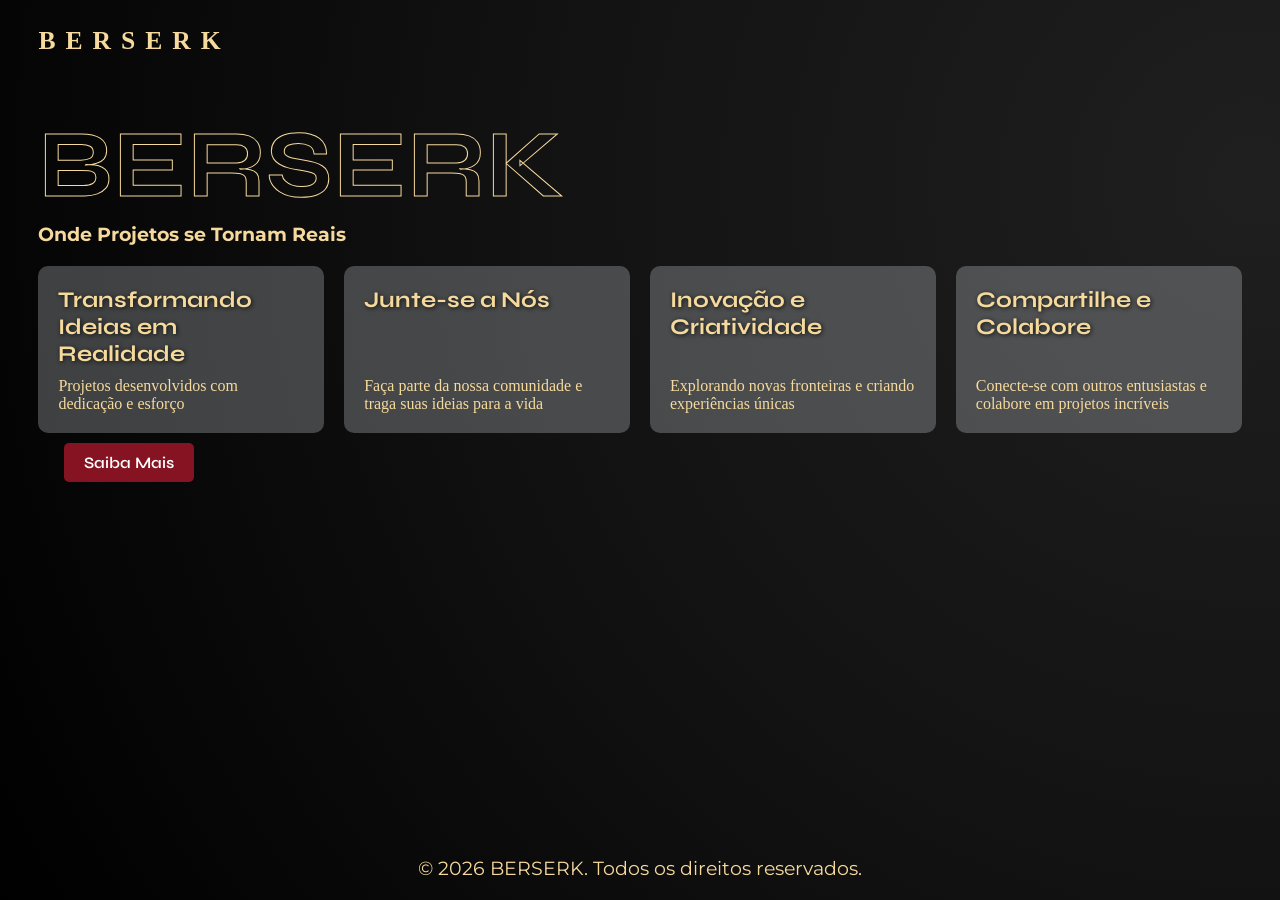
<file: index.html>
<!DOCTYPE html>
<html lang="pt-br">
<head>
    <!-- Configurações básicas -->
    <meta charset="UTF-8">
    <meta name="viewport" content="width=device-width, initial-scale=1.0">
    <meta name="description" content="BERSERK - Projetos criativos transformados em realidade. Comunidade, ideias e desenvolvimento.">
    <meta name="keywords" content="projetos, programação, comunidade, berserk, desenvolvimento, Artigos, Noticias, Estudos">
    <!-- Estilos (ordem importa: base → variações → página) -->
    <link rel="stylesheet" href="css/conf.css">
    <link rel="stylesheet" href="css/Base.css">
    <link rel="stylesheet" href="css/layout/bg.css">
    <link rel="stylesheet" href="css/styles/index.css">
    <link rel="stylesheet" href="css/Components/marca.css">
    <link rel="stylesheet" href="css/Components/button.css">
    <link rel="stylesheet" href="css/Components/cards.css">
    <link rel="stylesheet" href="https://fonts.googleapis.com/css2?family=Material+Symbols+Outlined:opsz,wght,FILL,GRAD@24,400,0,0&icon_names=menu" />

    <!-- Favicon -->
    <link rel="shortcut icon" href="favicon.ico?v=1" type="image/x-icon">

    <!-- Título da página -->
    <title>BERSERK</title>
</head>

<!-- Body com evento de resize -->
<body class="bg" >

    <!-- ===== HEADER ===== -->
    <header>
        <p id="marca">BERSERK</p>
    </header>

    <!-- ===== MAIN ===== -->
    <main>
        <!-- Title: Título e Slogan
                Status: Em desenvolvimento, pode ser ajustado ou expandido conforme necessário.
                Features: Título principal e slogan para apresentar a marca e a proposta do site de forma clara e atraente.
                Reasoning: O título e o slogan são elementos essenciais para captar a atenção dos visitantes e comunicar rapidamente o propósito do site, incentivando-os a explorar mais.
        -->
        <h1 id="Title-Slogan">BERSERK</h1>
        <h2 id="Slogan">Onde Projetos se Tornam Reais</h2>

        <!-- Title: Atração 
             Status: Em desenvolvimento, pode ser ajustado ou expandido conforme necessário.
             Features: Títulos e legendas para destacar os principais atrativos do site, como projetos, comunidade, etc.
             Reasoning: Fornece uma visão geral rápida e atraente do que os visitantes podem esperar encontrar no site, incentivando-os a explorar mais.
        -->
        <div class="container-atractions">

                <div class="atraction">
                 <h3 class="atraction-title">Transformando Ideias em Realidade</h3>
                    <p>Projetos desenvolvidos com dedicação e esforço</p>
                </div>

                <div class="atraction">
                     <h3 class="atraction-title">Junte-se a Nós</h3>
                     <p>Faça parte da nossa comunidade e traga suas ideias para a vida</p>
                </div>

                <div class="atraction">
                    <h3 class="atraction-title">Inovação e Criatividade</h3>
                    <p>Explorando novas fronteiras e criando experiências únicas</p>
                </div>

                <div class="atraction">
                    <h3 class="atraction-title">Compartilhe e Colabore</h3>
                    <p>Conecte-se com outros entusiastas e colabore em projetos incríveis</p>
                </div>


        </div>

        <!-- Title: Botão "Saiba Mais"
             Status: Em desenvolvimento, pode ser ajustado ou expandido conforme necessário.
             Features: Um botão "Saiba Mais" que direciona os visitantes para uma página de  detalhes sobre os projetos ou a comunidade.
             Reasoning: Facilita a navegação dos visitantes para obter mais informações sobre o site e seus projetos, incentivando o engajamento e a exploração adicional. 
        
        -->
        <div id="Saiba-Mais">
        <a href="../html/pages/Home.html" class="btn" aria-label="Saiba Mais sobre o projeto, e explore tudo que temos a oferecer">Saiba Mais</a>
        </div>
    </main>

    <!-- ===== FOOTER =====
     Title: Rodapé
     Status: Em desenvolvimento, pode ser ajustado ou expandido conforme necessário.
     Features: Um rodapé que inclui informações de direitos autorais, links para redes sociais, ou outras informações relevantes.
     Reasoning: O rodapé é uma parte importante do site para fornecer informações adicionais e manter os visitantes informados sobre a propriedade do conteúdo, além de oferecer links para redes sociais ou outras páginas relevantes, aumentando o engajamento e a conexão com a comunidade.

    -->
    <footer>
        <p id="copy">
            &copy; 2026 BERSERK. Todos os direitos reservados.
        </p>
    </footer>

    <!-- Script do menu -->
    <!--Feito Antes, talvez será incorporado depois -->

</body>
</html>
</file>
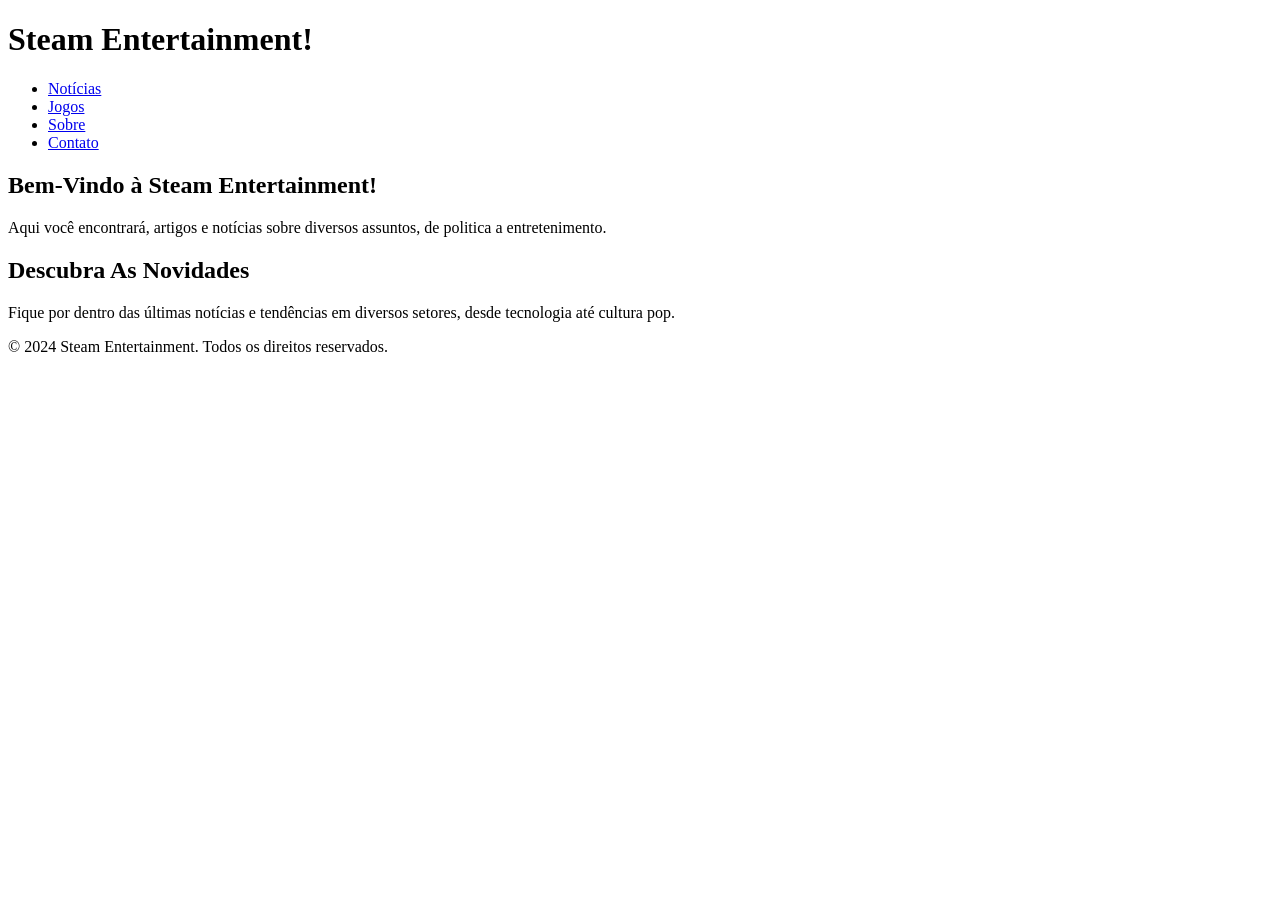
<file: html/index.html>
<!DOCTYPE html>
<html lang="pt-br">
<head>
    <meta charset="UTF-8">
    <meta name="viewport" content="width=device-width, initial-scale=1.0">
    <title>Steam Entertainment</title>
</head>
<body>
    <!-- Cabeçalho com o título e menu de navegação -->
    <header>
        <h1>Steam Entertainment!</h1>
            <nav>
                <ul id="menu">
                    <li class="navigation"><a href="content/noticias.html" class="nav-link">Notícias</a></li>
                    <li class="navigation"><a href="content/jogos.html" class="nav-link">Jogos</a></li>
                    <li class="navigation"><a href="pages/sobre.html" class="nav-link">Sobre</a></li>
                    <li class="navigation"><a href="pages/contato.html" class="nav-link">Contato</a></li>
                </ul>  
            </nav>
    </header>
    <main>
        <!-- Seção de Boas-Vindas -->
        <section>
            <h2>Bem-Vindo à Steam Entertainment!</h2>
            <p>Aqui você encontrará, artigos e notícias sobre diversos assuntos, de politica a entretenimento.</p>
        </section>
           <!-- Seção de Notícias Recentes -->
        <section>
            <h2>Descubra As Novidades</h2>
            <p>Fique por dentro das últimas notícias e tendências em diversos setores, desde tecnologia até cultura pop.</p>
            <!-- Seção de notícias recentes -->
            <div id="recent-news-sect">
                <article class="recent-news"></article>
                <article class="recent-news"></article>
                <article class="recent-news"></article>
            </div>

        </section>
     
    </main>
    <footer>
        <p>&copy; 2024 Steam Entertainment. Todos os direitos reservados.</p>
    </footer>
</body>
</html>
</file>
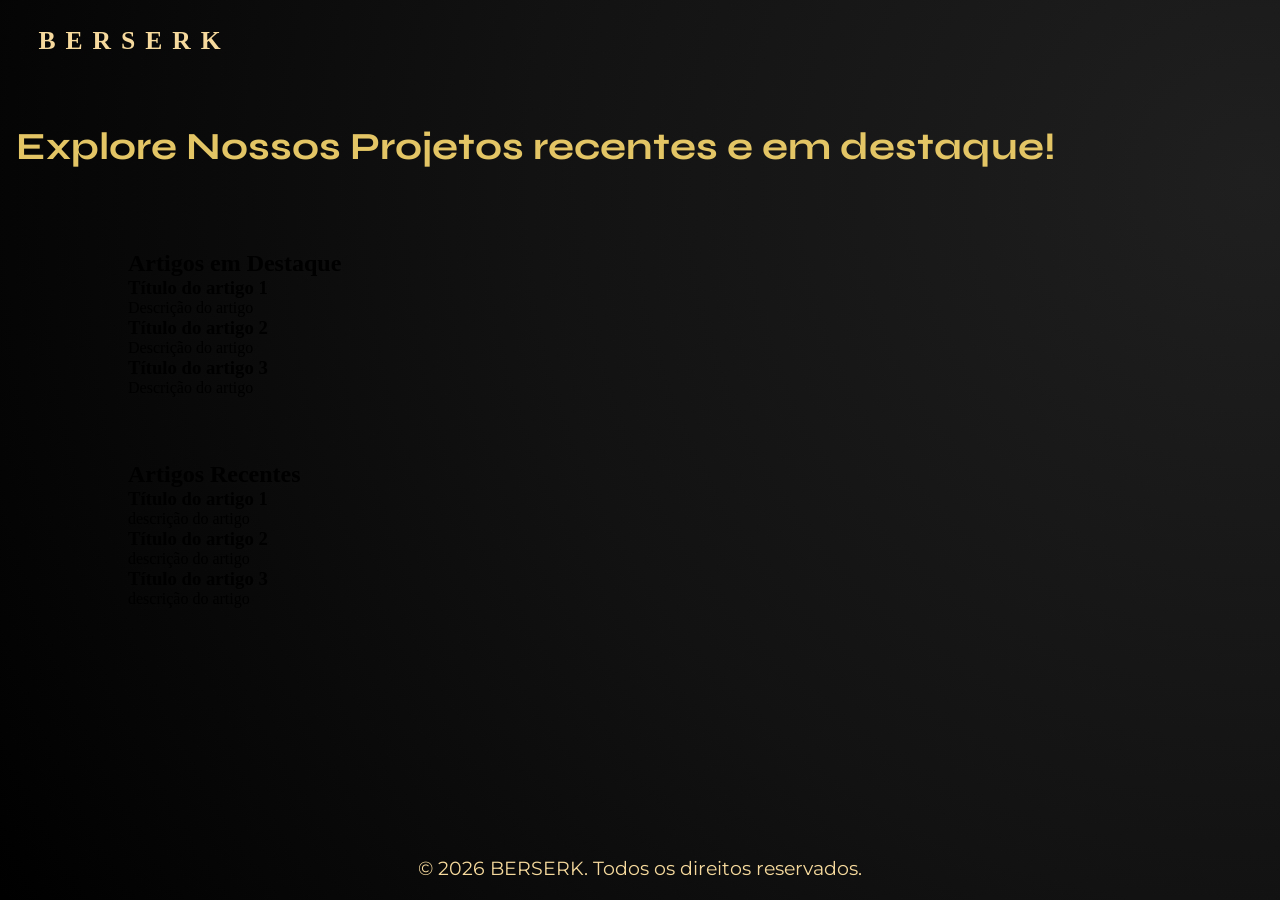
<file: html/pages/Home.html>
<!DOCTYPE html>
<html lang="pt-br">
<head>
    <meta charset="UTF-8">
    <meta name="viewport" content="width=device-width, initial-scale=1.0">
    <title>Home</title>
    <link rel="stylesheet" href="../../css/conf.css">
    <link rel="stylesheet" href="../../css/Base.css">
    <link rel="stylesheet" href="../../css/layout/bg.css">
    <link rel="stylesheet" href="../../css/styles/home.css">
    <link rel="stylesheet" href="../../css/Components/marca.css">
    <link rel="stylesheet" href="../../css/Components/cards.css">
    <link rel="stylesheet" href="https://fonts.googleapis.com/css2?family=Material+Symbols+Outlined:opsz,wght,FILL,GRAD@24,400,0,0&icon_names=menu" />

</head>
<body class="bg">
    <header>
        <p id="marca">BERSERK</p>
        <h1>Explore Nossos Projetos recentes e em destaque!</h1>
    </header>
    <main>
        <section id="destaques" class="sec-artigos">   
            <h2>Artigos em Destaque</h2>
            <article class="art-destaque artigo">
                <h3>Título do artigo 1</h3>
                <p class="description">Descrição do artigo</p>
            </article>
            <article class="art-destaque artigo">
                <h3>Título do artigo 2</h3>
                <p class="description">Descrição do artigo</p>
            </article>
            <article class="art-destaque artigo">
                <h3>Título do artigo 3</h3>
                <p class="description">Descrição do artigo</p>
            </article>
        </section>
        <section id="recentes" class="sec-artigos">
               <h2>Artigos Recentes</h2>

            <div class="container-artigos">
                <article class="art-recent artigo">
                    <h3>Título do artigo 1</h3>
                    <p>descrição do artigo</p>
                </article>
                <article class="art-recent artigo">
                    <h3>Título do artigo 2</h3>
                    <p>descrição do artigo</p>
                </article>
                <article class="art-recent artigo">
                    <h3>Título do artigo 3</h3>
                    <p>descrição do artigo</p>
                </article>
            </div>
        </section>
    </main>
    <footer>
        <p id="copy">&copy; 2026 BERSERK. Todos os direitos reservados.</p>
    </footer>
</body>
</html>
</file>
<file: css/conf.css>
@charset "UTF-8";

/* Title: Import Fonts
   Status: Finalizado
   Features: 
    - Importação de fontes do Google Fonts
    Reasoning: 
    - As fontes importadas são essenciais para a identidade visual do site, proporcionando uma estética única e alinhada com o tema de entretenimento.
 */
 
@import url('https://fonts.googleapis.com/css2?family=Montserrat:wght@100..900&family=Rubik+Glitch&family=Syne:wght@400..800&display=swap');

/* Title: Root and Reset
   Status: Finalizado
   Features: 
    - Reset de margens e padding
    - Definição de variáveis CSS para cores e fontes
   Reasoning: 
    - O reset é essencial para garantir consistência entre navegadores.
    - As variáveis CSS facilitam a manutenção e a aplicação de temas. 
*/
*, *::before, *::after {
    margin: 0;
    padding: 0;
    box-sizing: border-box;
}

:root {
    /*
    COLORS:
        #373539
        #F6DA9D
        #AD0013
        #A67D43
        #121312
        #FFFBF4
    */
    /*
     Title: Base Colors
     Status: Finalizado
     Features:
        - Definição de variáveis CSS para cores de fundo, texto e contraste
     Reasoning:
        - Facilita a manutenção e a aplicação de temas, permitindo mudanças rápidas e consistentes em todo o site.    
    */
    --Background: #000000;
    --Background-Blend: #1f1f1fe3;
    --Text: #FFFBF4;
    /*Contrast and Accent Colors*/
    --Accent: #121312;
    --Contrast: #F6DA9D;/*2ecc71 pensar depois*/
    --Contrast-two: #E3C565;
    --Constrast-Accent: #c7b07f;
    --CTA: #861321;
    --CTAHover: #ac1a2b;
    /*Typography*/
    --Font-Text : 'Montserrat', sans-serif; 
    --Font-title: 'Syne', sans-serif;
    --Font-Display: 'Rubik Glitch', cursive;
}
</file>
<file: css/Base.css>
@charset "UTF-8";
/* Title: Base Styles
   Status: Finalizado
   Features:
    - Estilos base para o corpo, layout e elementos estruturais do site
   Reasoning:
    - Define a base para o design do site, garantindo consistência e uma estrutura sólida para o desenvolvimento de estilos adicionais. O uso de Flexbox para o layout principal assegura que o footer permaneça no final da página, mesmo com pouco conteúdo, proporcionando uma experiência de usuário mais agradável.    
*/body,html {
    width: 100%; /* Garante que o fundo cubra toda a largura */
    min-height: 100%; /* Garante que o fundo cubra toda a altura */
    margin: 0; /* Remove espaçamento padrão */
}

/* Layout base com Flexbox (mantém footer no final) */
body {
    display: flex; 
    flex-direction: column; /* Organiza os filhos (header, main, footer) em coluna */
}

/* ESTRUTURA PRINCIPAL */

header {
    width: 100%; 
    display: block; 
}

main {
    width: 100%; 
    flex: 1; /* Faz o conteúdo crescer e empurra o footer */
}
/* Section base */
section {
    width: 80%;     
    margin: 5% auto;
}

footer {
    width: 100%;
}

/* Estilo do copyright */
#copy {
    font-family: var(--Font-Text);
    font-size: clamp(0.8rem, 1.5vw, 1.2rem); /* Tamanho responsivo entre 0.8rem e 1.2rem */
    text-align: center; 

    padding: 20px 0; 
    color: var(--Contrast); 
}

/* MARCA / TÍTULO 
    Title: Marca
    Status: Em desenvolvimento, pode ser ajustado ou expandido conforme necessário.
    Features: Estilo para o título principal da marca, utilizando uma fonte impactante e um espaçamento entre letras para destacar a identidade visual do site.
    Reasoning: O título é um elemento crucial para a identidade visual do site, e um estilo marcante ajuda a criar uma impressão forte e memorável para os visitantes, reforçando a marca e atraindo a atenção para o conteúdo do
*/
</file>
<file: css/layout/bg.css>
.bg {
    background: radial-gradient(
        circle at 98% 20%,
        #1f1f1f 0%,
        #121212 50%,
        #000000 100%
    );
    background-repeat: no-repeat;
    background-size: cover;
    min-height: 100vh;
}
</file>
<file: css/styles/index.css>
/* =========================
  SLOGAN
========================= */

#Title-Slogan {
    font-family: var(--Font-title);
    font-size: clamp(4rem, 10vw, 6rem);
    color:transparent;
    -webkit-text-stroke: 1px  var(--Contrast);
    margin: 0 3%;
}
#Slogan {
    font-family: var(--Font-Text);
    font-size: 1.2rem;
    color: var(--Contrast);
    margin: 0 3%;
}
</file>
<file: css/Components/marca.css>
#marca {
    /*Typography*/
    font-family: var(--Font-display); 
    font-size: clamp( 1rem, 2vw, 2rem);
    font-weight: 750;
    letter-spacing: 10px;/* Espaçamento entre letras para um visual mais impactante */

     /*Colors*/
    color: var(--Contrast);
    /*Layout*/
    display: inline-block;
    color: var(--Contrast);
    margin: 2% 3% 4% 3%; /* Espaçamento: 2% em cima, 3% nas laterais, 4% embaixo */
}
</file>
<file: css/Components/button.css>
.btn{
    background-color: var(--CTA);     
    color: white;
    padding: 10px 20px;
    border: none;
    border-radius: 5px;
    cursor: pointer;
    font-size: 16px;
    font-family: var(--Font-title);
    font-weight: 600;
    transition: background-color 0.3s ease;
    text-decoration: none;
    margin: 5%;
    transform: scale(1.1); 
}

.btn:hover {
    background-color: var(--CTAHover);
    color: var(--Accent);
    transform: scale(1.15);
}
</file>
<file: css/Components/cards.css>
/* CONTAINER DOS CARDS */
.container-atractions {
    display: flex;
    flex-wrap: wrap;
    justify-content: center;
    gap: 20px;
    margin: 20px 3%;
}
/* CARD */
.atraction {
    flex: 1 1 100px; /* cresce, mas nunca fica menor que 300px */
    
    background-color: #f0f8ff3d;
    border-radius: 10px;
    padding: 20px;

    display: flex;
    flex-direction: column;

    transition: 0.3s ease;

    color: var(--Contrast);
    font: var(--Font-Text);
}
/* TÍTULO */
.atraction-title {
    font-family: var(--Font-title);
    font-size: clamp(1rem, 2vw, 1.4rem);
    color: var(--Contrast);
    text-shadow: 1px 1px 4px var(--Accent);
    margin-bottom: 10px;
}

.atraction:hover {
    transform: translateY(-5px);
    background-color: #ffffff25;
    box-shadow: 0 10px 25px rgba(0,0,0,0.3);
}

.atraction p {
    margin-top: auto;
}

/*Nota: O uso de flex-wrap: wrap; na classe .container-atractions permite que os cards se ajustem automaticamente à largura disponível, criando uma experiência responsiva. O uso de flex: 1 1 100px; na classe .atraction garante que os cards cresçam para preencher o espaço disponível, mas nunca fiquem menores que 300px, mantendo a legibilidade e a estética do design.*/

/* Cards de Noticias */

@media screen and (max-width: 768px) {
    .sec-artigos {
    margin: 20px 3%;
}

.artigo{
    flex: 1 1 200px; /* cresce, mas nunca fica menor que 300px */
    background-color: #0000003d;
    border-radius: 10px;
    padding: 20px;
    margin: 2px;
    display: flex;
    flex-direction: column;

    transition: 0.3s ease;

    color: var(--Contrast);
}
.container-artigos{
    display: flex;
    flex-wrap: wrap;
    justify-content: center;
  
}
.sec-artigos>h2{
    text-align: center;
    font-family: var(--Font-title);
    font-size: clamp(1.5rem, 3vw, 2.5rem);
    color: var(--Contrast);
    text-shadow: 1px 1px 4px var(--Accent);
    margin-bottom: 20px;
}

}
</file>
<file: css/styles/home.css>
h1{
    font: bold clamp( 2rem, 3vw, 3.5rem) var(--Font-title);
    color: var(--Contrast-two);
    margin: 1rem;
}
</file>
